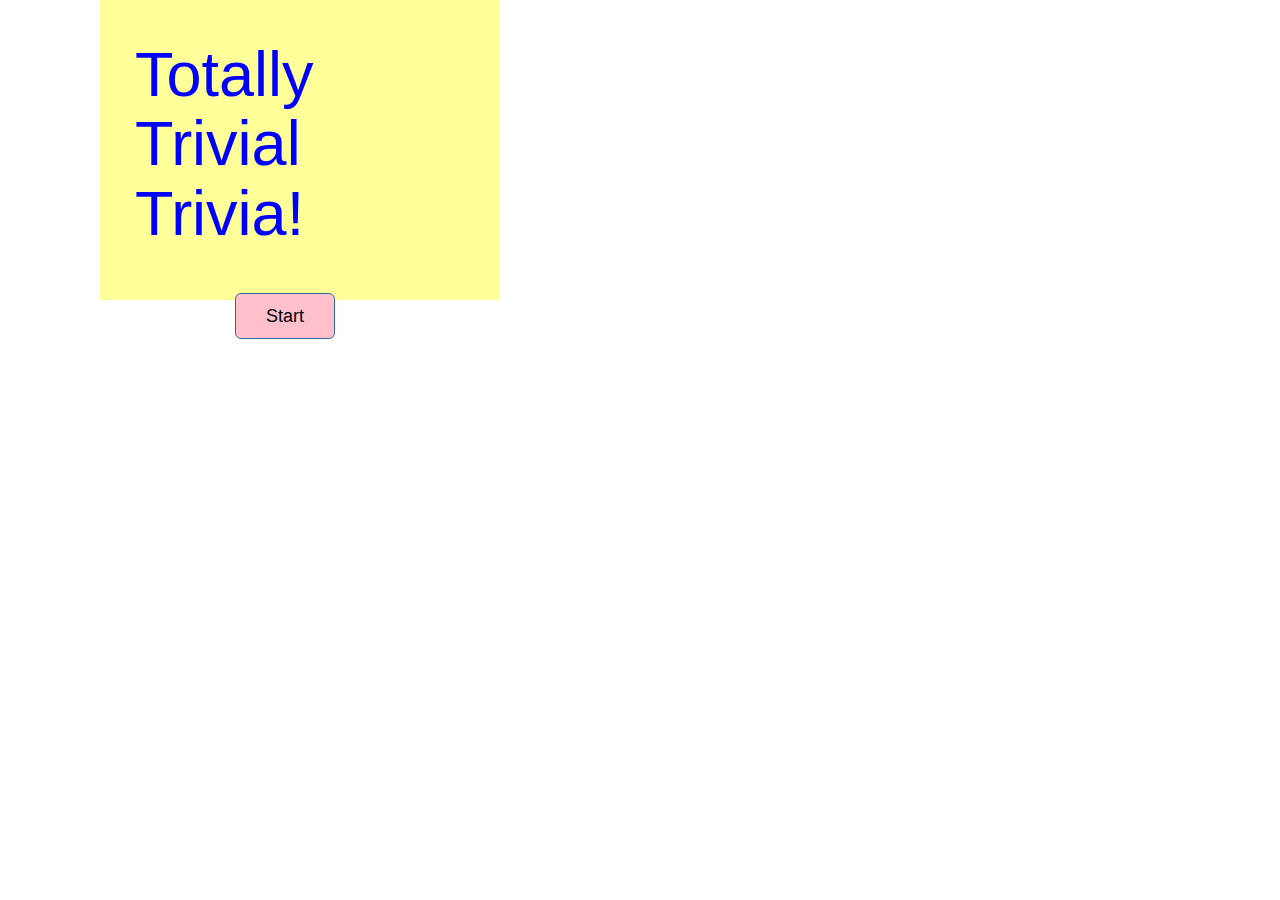
<file: index.html>
<!DOCTYPE html>
<html>

<head>
    <title>Totally Trivial Trivia!</title>
    <link rel="stylesheet" href="https://maxcdn.bootstrapcdn.com/bootstrap/3.3.7/css/bootstrap.min.css">
    <link rel="stylesheet" href="assets/css/style.css">
<script src="https://ajax.googleapis.com/ajax/libs/jquery/3.1.1/jquery.min.js">
	


    <script type="text/javascript" src="assets/javascript/app.js"</script>
    <div class="jumbotron">
        <div class="container">
            <h1>Totally Trivial Trivia!</h1>
            <p>
            <div id="startbtn">
                <a class="btn btn-primary btn-lg"> Start</a>
            </div>
            </p>
        </div>
    </div>
    </script>
</head>

<body>


</body>

</html>
</file>
<file: assets/css/style.css>
body {
	background-image: url("http://i.imgur.com/SyF3jSp.jpg");
}
.jumbotron {
	background-color: #ffff99;
	color: #0000FF;
	font-weight: 600;
	width: 400px;
	margin-left: 100px;
	padding: 20px;
	height: 300px;
}
.btn {
	margin-top: 30px;
	background-color: #FFC0CB;
	color: black;
	margin-left: 100px;
	width: 100px;
}
</file>
